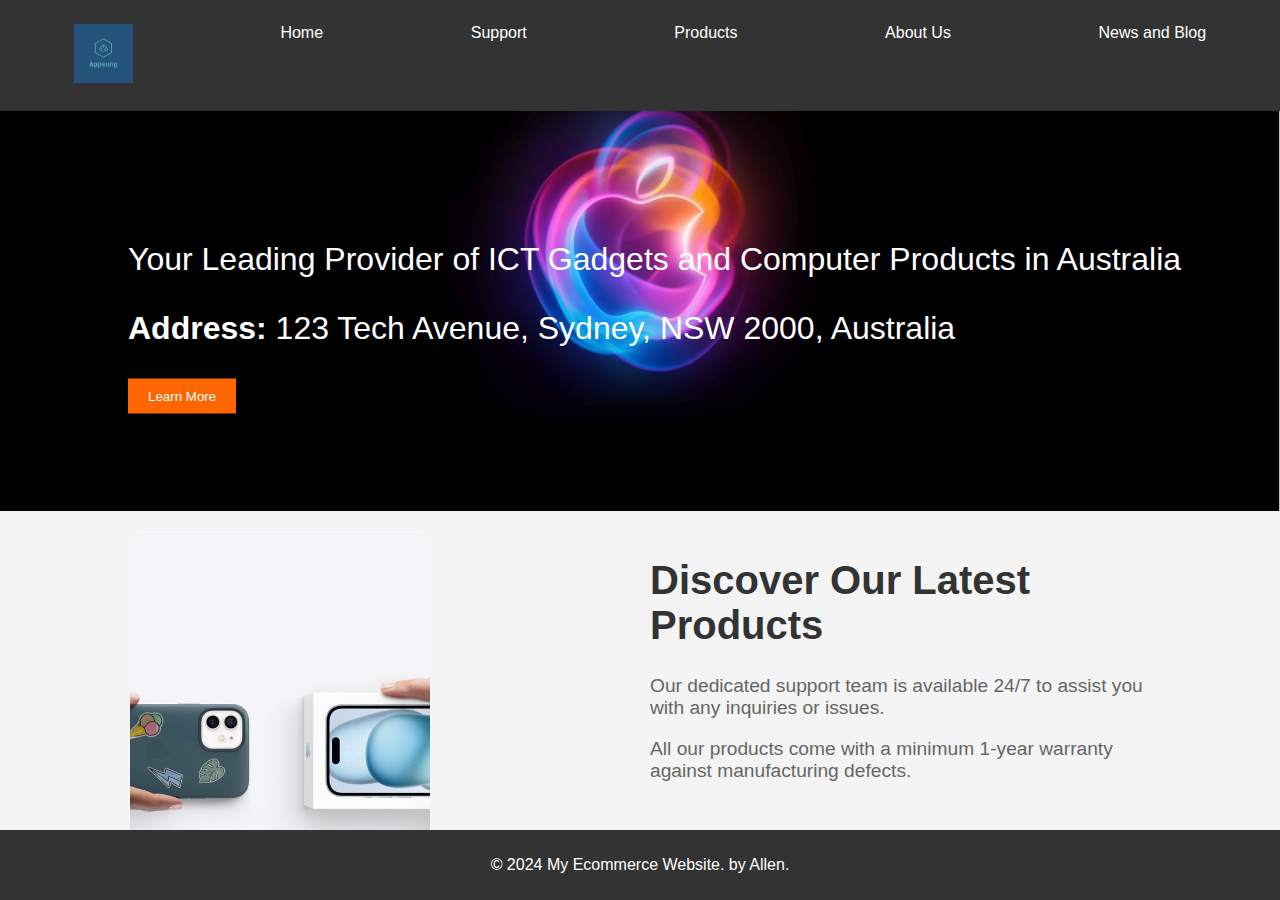
<file: index.html>
<!DOCTYPE html>
<html lang="en">
<head>
    <meta charset="UTF-8">
    <meta name="viewport" content="width=device-width, initial-scale=1.0">
    <title>Homepage</title>
    <link rel="stylesheet" type="text/css" href="style.css">
</head>
<body>
    <!-- 导航栏 -->
    <div class="navcontain">
        <ul class="navbar">
            <li class="logo"><a href="index.html"><img src="img/logo.png" height="59" width="59" alt="Logo"></a></li>
            <li><a href="index.html">Home</a></li>
            <li><a href="support.html">Support</a></li>
            <li><a href="product.html">Products</a></li>
            <li><a href="aboutus.html">About Us</a></li>
            <li><a href="news.html">News and Blog</a></li>
        </ul>
    </div>

    <!-- 主页内容 -->
    <div class="vedioscontact">
        <div class="vedioscontact1">
            <p>Your Leading Provider of ICT Gadgets and Computer Products in Australia</p>
            <p><strong>Address:</strong> 123 Tech Avenue, Sydney, NSW 2000, Australia</p>
            <button>Learn More</button>
        </div>
    </div>

    <div class="homepagetextandimg">
        <div class="homepageimg">
            <img src="img/applesung phone.png" alt="Product 1">
        </div>
        <div class="homepagetext">
            <h1>Discover Our Latest Products</h1>
            <p>Our dedicated support team is available 24/7 to assist you with any inquiries or issues.</p>
            <p> All our products come with a minimum 1-year warranty against manufacturing defects.</p>
        </div>
    </div>
</body>
<footer class="site-footer">
    <p>© 2024 My Ecommerce Website. by Allen.</p>
</footer>
</html>
</file>
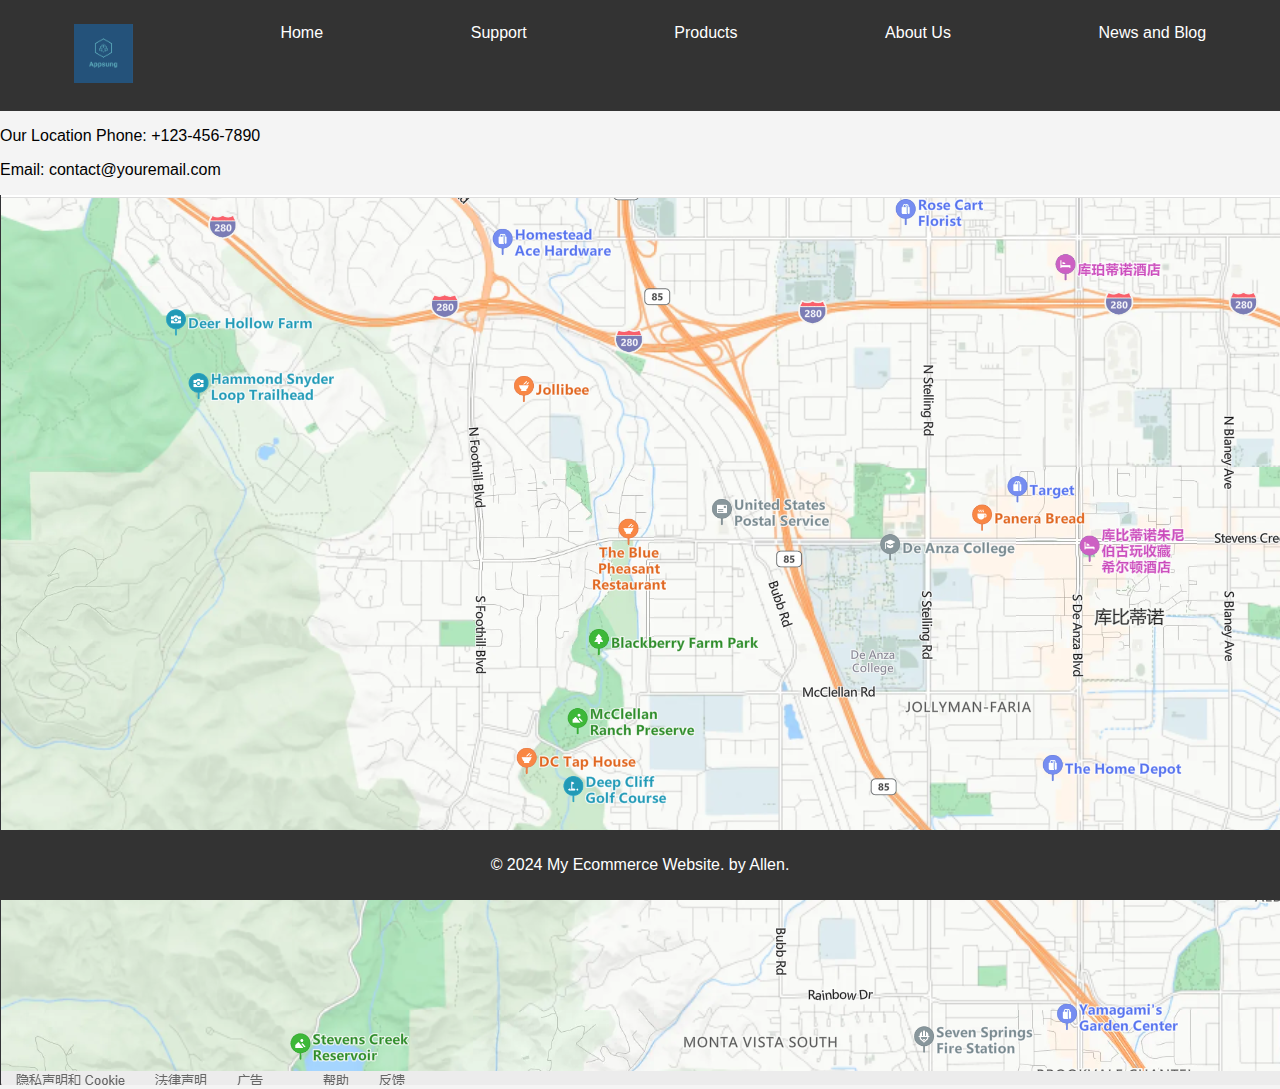
<file: aboutus.html>
<!DOCTYPE html>
<html lang="en">
<head>
    <meta charset="UTF-8">
    <meta name="viewport" content="width=device-width, initial-scale=1.0">
    <title>About Us</title>
    <link rel="stylesheet" type="text/css" href="style.css">
</head>
<body>
  
    <div class="navcontain">
        <ul class="navbar">
            <li class="logo"><a href="index.html"><img src="img/logo.png" height="59" width="59" alt="Logo"></a></li>
            <li><a href="index.html">Home</a></li>
            <li><a href="support.html">Support</a></li>
            <li><a href="product.html">Products</a></li>
            <li><a href="aboutus.html">About Us</a></li>
            <li><a href="news.html">News and Blog</a></li>
        </ul>
    </div>
        <p>Our Location Phone: +123-456-7890</p>
        <p>Email: contact@youremail.com</p>
        <div>
            <img src="img/location.png" alt="Location Image">
        </div>
    </div>
</body>
<footer class="site-footer">
    <p>© 2024 My Ecommerce Website. by Allen.</p>
</footer>
</html>
</file>
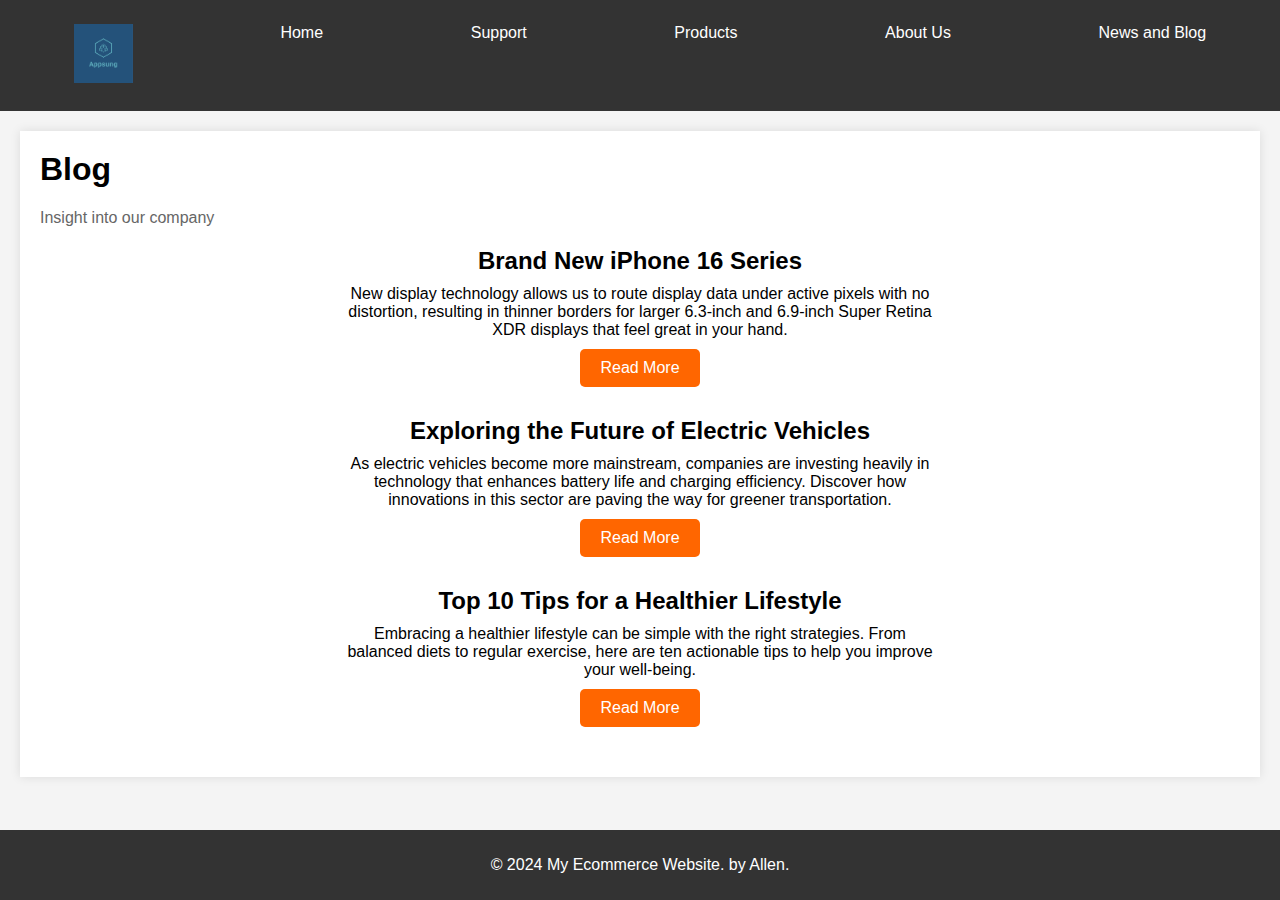
<file: news.html>
<!DOCTYPE html>
<html lang="en">
<head>
    <meta charset="UTF-8">
    <meta name="viewport" content="width=device-width, initial-scale=1.0">
    <title>News and Blog</title>
    <link rel="stylesheet" type="text/css" href="style.css">
</head>
<body>
    <!-- Navigation Bar -->
    <div class="navcontain">
        <ul class="navbar">
            <li class="logo"><a href="index.html"><img src="img/logo.png" height="59" width="59" alt="Logo"></a></li>
            <li><a href="index.html">Home</a></li>
            <li><a href="support.html">Support</a></li>
            <li><a href="product.html">Products</a></li>
            <li><a href="aboutus.html">About Us</a></li>
            <li><a href="news.html">News and Blog</a></li>
        </ul>
    </div>

    <!-- News and Blog Content -->  
    <section class="blog-section">  
        <h1>Blog</h1>  
        <p class="subtitle">Insight into our company</p>  

        <article class="blog-article">  
            <h2>Brand New iPhone 16 Series</h2>  
            <p>New display technology allows us to route display data under active pixels with no distortion, resulting in thinner borders for larger 6.3-inch and 6.9-inch Super Retina XDR displays that feel great in your hand.</p>  
            <a href="article-full.html" class="read-more">Read More</a>  
        </article>  

        <article class="blog-article">  
            <h2>Exploring the Future of Electric Vehicles</h2>  
            <p>As electric vehicles become more mainstream, companies are investing heavily in technology that enhances battery life and charging efficiency. Discover how innovations in this sector are paving the way for greener transportation.</p>  
            <a href="article-full.html" class="read-more">Read More</a>  
        </article>  

        <article class="blog-article">  
            <h2>Top 10 Tips for a Healthier Lifestyle</h2>  
            <p>Embracing a healthier lifestyle can be simple with the right strategies. From balanced diets to regular exercise, here are ten actionable tips to help you improve your well-being.</p>  
            <a href="article-full.html" class="read-more">Read More</a>  
        </article>  
    </section>  
</body>
<footer class="site-footer">
    <p>© 2024 My Ecommerce Website. by Allen.</p>
</footer>
</html>
</file>
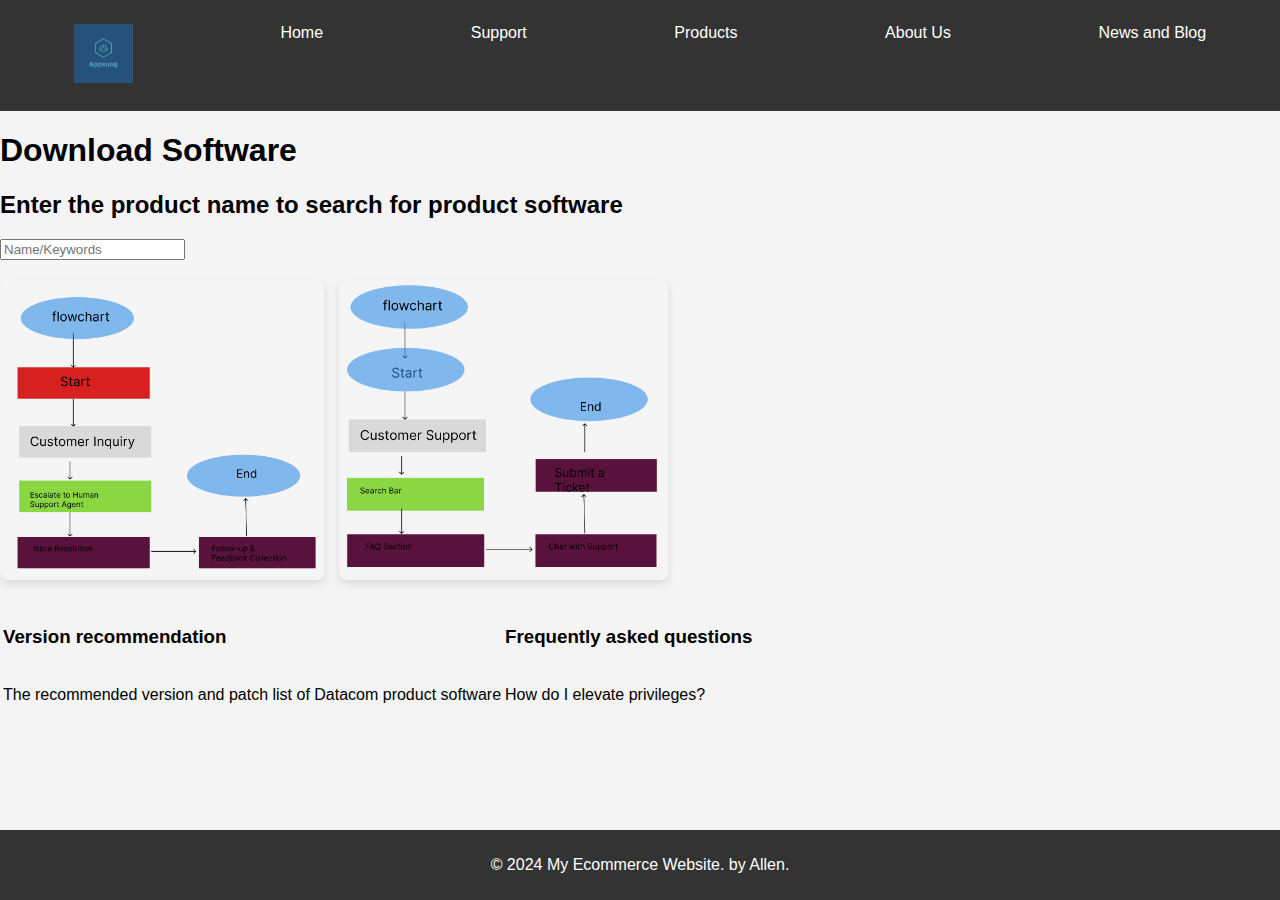
<file: support.html>
<!DOCTYPE html>
<html lang="en">
<head>
    <meta charset="UTF-8">
    <meta name="viewport" content="width=device-width, initial-scale=1.0">
    <title>Support</title>
    <link rel="stylesheet" type="text/css" href="style.css">
</head>
<body>
    <div class="navcontain">
        <ul class="navbar">
            <li class="logo"><a href="index.html"><img src="img/logo.png" height="59" width="59" alt="Logo"></a></li>
            <li><a href="index.html">Home</a></li>
            <li><a href="support.html">Support</a></li>
            <li><a href="product.html">Products</a></li>
            <li><a href="aboutus.html">About Us</a></li>
            <li><a href="news.html">News and Blog</a></li>
        </ul>
    </div>
    <h1 class="supporth1">Download Software</h1>
    <h2 class="supporth2">Enter the product name to search for product software</h2>
    <input class="supportin" placeholder="Name/Keywords">
    <div class="support-images">
        <img src="img/biao1.png" alt="Biao 1">
        <img src="img/biao2.png" alt="Biao 2">
    </div>
    
    <div class="arrow-down"></div>
    <div class="supportdivcontain">
        <table class="supporttable">
            <tr>
                <td><h3>Version recommendation</h3></td>
                <td><h3>Frequently asked questions</h3></td>
            </tr>
            <tr>
                <td><p>The recommended version and patch list of Datacom product software</p></td>
                <td><p>How do I elevate privileges?</p></td>
            </tr>
        </table>
    </div>
</body>
<footer class="site-footer">
    <p>© 2024 My Ecommerce Website. by Allen.</p>
</footer>
</html>
</file>
<file: style.css>
/* Allen*/
body {
    font-family: Arial, sans-serif;
    margin: 0;
    padding: 0;
    background-color: #f4f4f4;
}

/* Navigation bar style */
.navcontain {
    background-color: #333;
    padding: 10px 0;
}

.navbar {
    list-style-type: none;
    margin: 0;
    padding: 0;
    display: flex;
    justify-content: space-around;
}

.navbar li {
    display: inline;
}

.navbar a {
    color: white;
    text-decoration: none;
    padding: 14px 20px;
    display: inline-block;
}

.navbar a:hover {
    background-color: #575757;
}

/* Homepage Content Style */
.vedioscontact {
    position: relative;
    height: 400px;
    background-image: url('img/appsungbackgroundvedio.jpg');
    background-size: cover;
    background-position: center;
}

.vedioscontact1 {
    position: absolute;
    top: 50%;
    left: 10%;
    transform: translateY(-50%);
    color: white;
}

.vedioscontact1 p {
    font-size: 2rem;
}

.vedioscontact1 button {
    background-color: #ff6600;
    color: white;
    border: none;
    padding: 10px 20px;
    cursor: pointer;
}

.vedioscontact1 button:hover {
    background-color: #ff3300;
}

.homepagetextandimg {
    display: flex;
    padding: 20px;
    justify-content: space-around;
}

.homepageimg img {
    max-width: 300px;
    border-radius: 10px;
}

.homepagetext {
    max-width: 500px;
}

.homepagetext h1 {
    font-size: 2.5rem;
    color: #333;
}

.homepagetext p {
    font-size: 1.2rem;
    color: #666;
}

/* Footer Style */
.site-footer {
    background-color: #333;
    color: white;
    text-align: center;
    padding: 10px 0;
    position: fixed;
    bottom: 0;
    width: 100%;
}
.product1div {  
    display: flex;  
    align-items: center;  
    justify-content: space-between;  
    padding: 10px;  
    border: 1px solid #ccc; /* Optional, for visual effect */  
    margin: 10px 0; /* Optional, for visual effect */  
    width: fit-content; /* Adapt the width of the container to the contents */  
}  
  
.product1div img {  
    max-width: 200px; /* Limit the maximum width of the image, which can be adjusted as needed */  
    max-height: 200px; /* Limit the maximum height of the image, you can adjust it as you need */  
}  
  
.product1div p {  
    margin-left: 20px; /* Spacing between image and description */  
    color: white; /* Keep text color */  
    flex: 1; /* Let the description take up the remaining space */  
    text-align: left; /* Text Alignment */  
}  
  
.product1div button {  
    margin-left: auto; /* Push the button to the right */  
}
/* Blog section style */  
.blog-section {  
    padding: 20px;  
    max-width: 1200px;  
    margin: 20px auto;  
    background-color: white;  
    box-shadow: 0 0 10px rgba(0, 0, 0, 0.1);  
}  
  
.blog-section h1 {  
    margin-top: 0;  
}  
  
.blog-section .subtitle {  
    color: #666;  
    margin: 10px 0 20px;  
}  
  
.blog-article {  
    display: flex;  
    flex-direction: column;  
    align-items: center;  
    text-align: center;  
    margin-bottom: 30px;  
}  
  
.blog-image {  
    width: 100%;  
    max-width: 600px;  
    height: auto;  
    margin-bottom: 20px;  
}  
  
.blog-article h2 {  
    margin: 0 0 10px;  
}  
  
.blog-article p {  
    max-width: 600px;  
    margin: 0 auto;  
}  
  
.read-more {  
    display: inline-block;  
    margin-top: 10px;  
    padding: 10px 20px;  
    background-color: #ff6600;  
    color: white;  
    text-decoration: none;  
    border-radius: 5px;  
}  
  
.read-more:hover {  
    background-color: #ff3300;  
}  
  

.support-images {
   
    margin: 20px 0; 
}

.support-images img {
    height: 300px; 
    margin-right: 10px; 
    border-radius: 8px;
    box-shadow: 0 4px 8px rgba(0, 0, 0, 0.1); 
    transition: transform 0.3s ease; 
}

.support-images img:last-child {
    margin-right: 0; 
}

.support-images img:hover {
    transform: scale(1.05); /* Zoom in on mouse hover */
}
</file>
